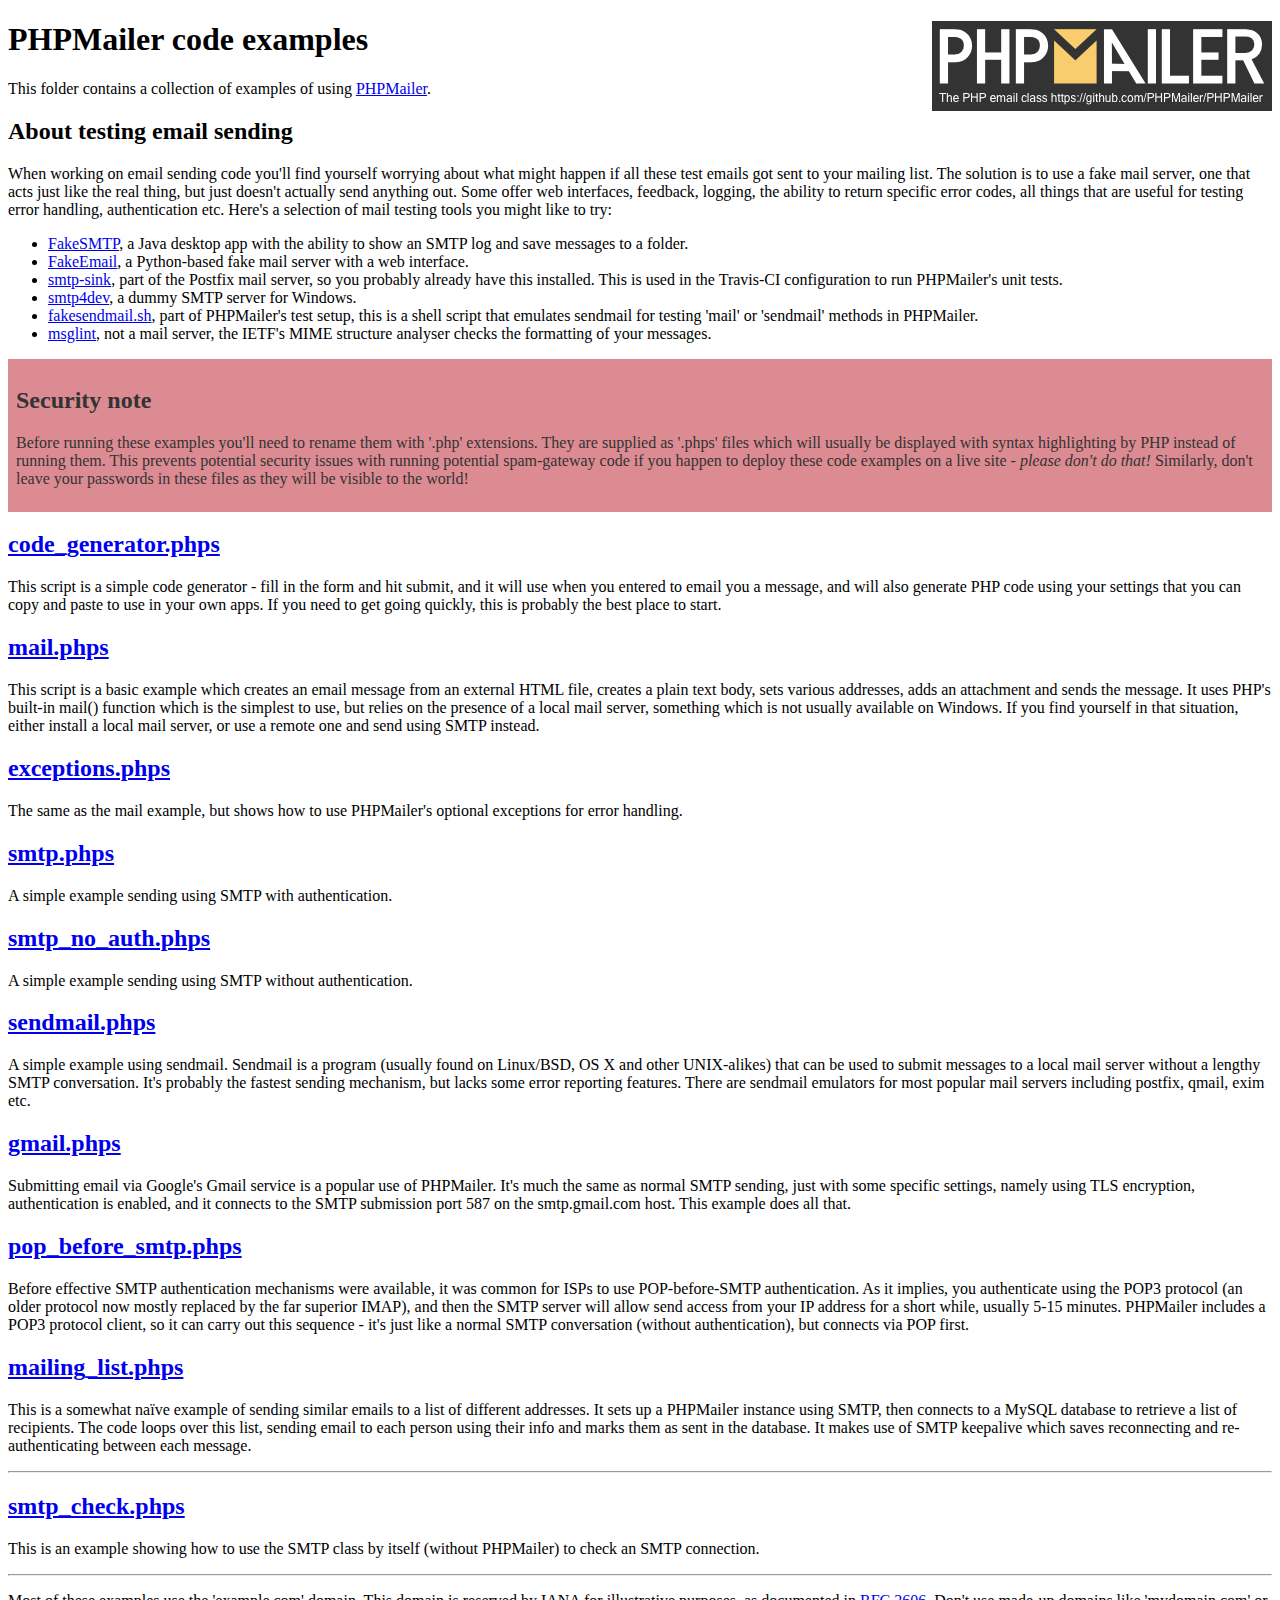
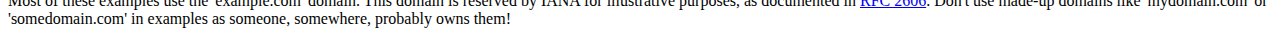
<file: PerformanceEvaluations/PHPMailer/examples/index.html>
<!DOCTYPE html>
<html>
<head>
	<meta charset="UTF-8">
	<title>PHPMailer Examples</title>
</head>
<body>
<h1>PHPMailer code examples<a href="https://github.com/PHPMailer/PHPMailer"><img src="images/phpmailer.png" style="float:right; border:0;" alt="PHPMailer logo"></a></h1>
<p>This folder contains a collection of examples of using <a href="https://github.com/PHPMailer/PHPMailer">PHPMailer</a>.</p>
<h2>About testing email sending</h2>
<p>When working on email sending code you'll find yourself worrying about what might happen if all these test emails got sent to your mailing list. The solution is to use a fake mail server, one that acts just like the real thing, but just doesn't actually send anything out. Some offer web interfaces, feedback, logging, the ability to return specific error codes, all things that are useful for testing error handling, authentication etc. Here's a selection of mail testing tools you might like to try:</p>
<ul>
  <li><a href="https://github.com/Nilhcem/FakeSMTP">FakeSMTP</a>, a Java desktop app with the ability to show an SMTP log and save messages to a folder. </li>
  <li><a href="https://github.com/isotoma/FakeEmail">FakeEmail</a>, a Python-based fake mail server with a web interface.</li>
  <li><a href="http://www.postfix.org/smtp-sink.1.html">smtp-sink</a>, part of the Postfix mail server, so you probably already have this installed. This is used in the Travis-CI configuration to run PHPMailer's unit tests.</li>
  <li><a href="http://smtp4dev.codeplex.com">smtp4dev</a>, a dummy SMTP server for Windows.</li>
  <li><a href="https://github.com/PHPMailer/PHPMailer/blob/master/test/fakesendmail.sh">fakesendmail.sh</a>, part of PHPMailer's test setup, this is a shell script that emulates sendmail for testing 'mail' or 'sendmail' methods in PHPMailer.</li>
  <li><a href="http://tools.ietf.org/tools/msglint/">msglint</a>, not a mail server, the IETF's MIME structure analyser checks the formatting of your messages.</li>
</ul>
<div style="padding: 8px; color: #333333; background-color: #dc8b92">
<h2>Security note</h2>
<p>Before running these examples you'll need to rename them with '.php' extensions. They are supplied as '.phps' files which will usually be displayed with syntax highlighting by PHP instead of running them. This prevents potential security issues with running potential spam-gateway code if you happen to deploy these code examples on a live site - <em>please don't do that!</em> Similarly, don't leave your passwords in these files as they will be visible to the world!</p>
</div>
<h2><a href="code_generator.phps">code_generator.phps</a></h2>
<p>This script is a simple code generator - fill in the form and hit submit, and it will use when you entered to email you a message, and will also generate PHP code using your settings that you can copy and paste to use in your own apps. If you need to get going quickly, this is probably the best place to start.</p>
<h2><a href="mail.phps">mail.phps</a></h2>
<p>This script is a basic example which creates an email message from an external HTML file, creates a plain text body, sets various addresses, adds an attachment and sends the message. It uses PHP's built-in mail() function which is the simplest to use, but relies on the presence of a local mail server, something which is not usually available on Windows. If you find yourself in that situation, either install a local mail server, or use a remote one and send using SMTP instead.</p>
<h2><a href="exceptions.phps">exceptions.phps</a></h2>
<p>The same as the mail example, but shows how to use PHPMailer's optional exceptions for error handling.</p>
<h2><a href="smtp.phps">smtp.phps</a></h2>
<p>A simple example sending using SMTP with authentication.</p>
<h2><a href="smtp_no_auth.phps">smtp_no_auth.phps</a></h2>
<p>A simple example sending using SMTP without authentication.</p>
<h2><a href="sendmail.phps">sendmail.phps</a></h2>
<p>A simple example using sendmail. Sendmail is a program (usually found on Linux/BSD, OS X and other UNIX-alikes) that can be used to submit messages to a local mail server without a lengthy SMTP conversation. It's probably the fastest sending mechanism, but lacks some error reporting features. There are sendmail emulators for most popular mail servers including postfix, qmail, exim etc.</p>
<h2><a href="gmail.phps">gmail.phps</a></h2>
<p>Submitting email via Google's Gmail service is a popular use of PHPMailer. It's much the same as normal SMTP sending, just with some specific settings, namely using TLS encryption, authentication is enabled, and it connects to the SMTP submission port 587 on the smtp.gmail.com host. This example does all that.</p>
<h2><a href="pop_before_smtp.phps">pop_before_smtp.phps</a></h2>
<p>Before effective SMTP authentication mechanisms were available, it was common for ISPs to use POP-before-SMTP authentication. As it implies, you authenticate using the POP3 protocol (an older protocol now mostly replaced by the far superior IMAP), and then the SMTP server will allow send access from your IP address for a short while, usually 5-15 minutes. PHPMailer includes a POP3 protocol client, so it can carry out this sequence - it's just like a normal SMTP conversation (without authentication), but connects via POP first.</p>
<h2><a href="mailing_list.phps">mailing_list.phps</a></h2>
<p>This is a somewhat naïve example of sending similar emails to a list of different addresses. It sets up a PHPMailer instance using SMTP, then connects to a MySQL database to retrieve a list of recipients. The code loops over this list, sending email to each person using their info and marks them as sent in the database. It makes use of SMTP keepalive which saves reconnecting and re-authenticating between each message.</p>
<hr>
<h2><a href="smtp_check.phps">smtp_check.phps</a></h2>
<p>This is an example showing how to use the SMTP class by itself (without PHPMailer) to check an SMTP connection.</p>
<hr>
<p>Most of these examples use the 'example.com' domain. This domain is reserved by IANA for illustrative purposes, as documented in <a href="http://tools.ietf.org/html/rfc2606">RFC 2606</a>. Don't use made-up domains like 'mydomain.com' or 'somedomain.com' in examples as someone, somewhere, probably owns them!</p>
</body>
</html>
</file>
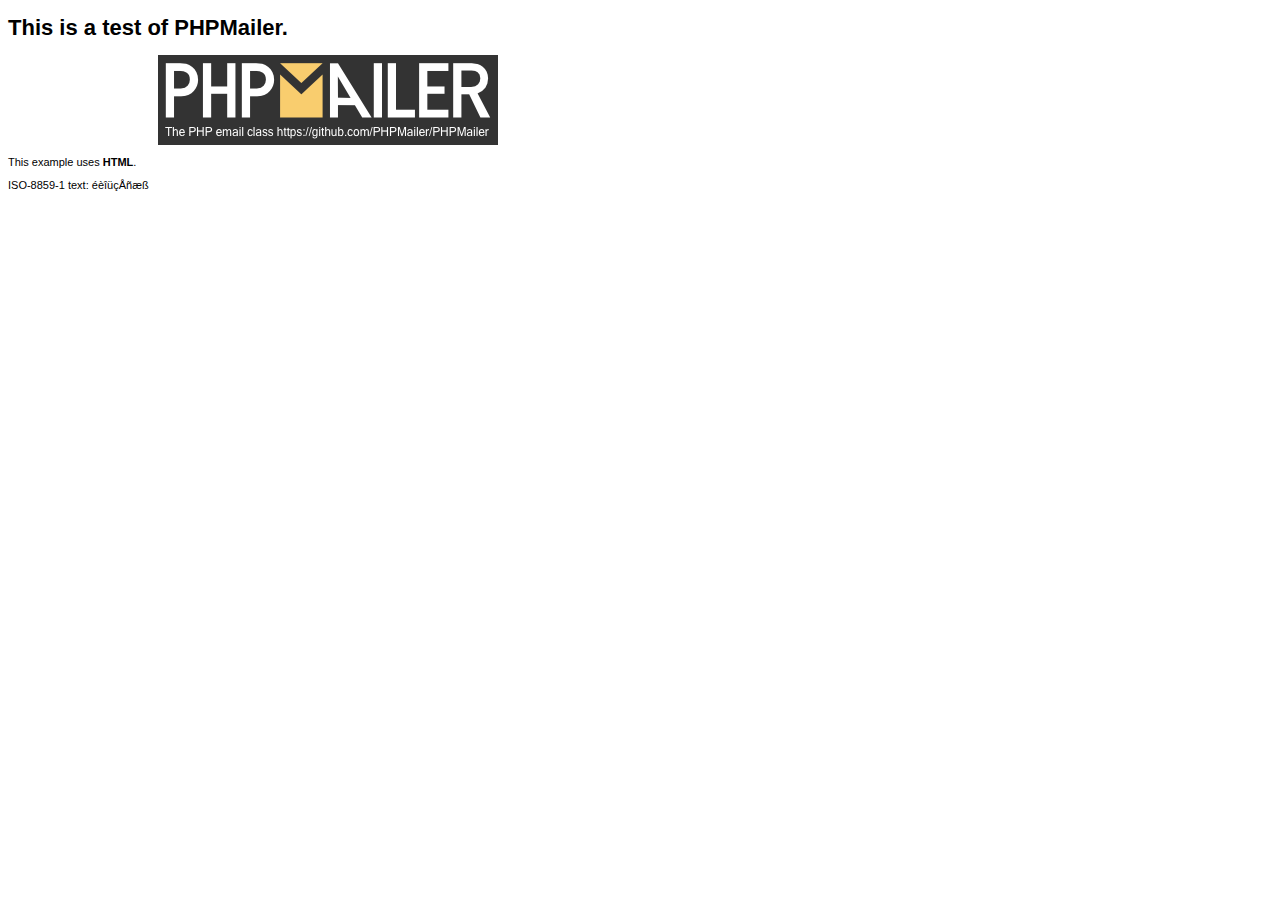
<file: PerformanceEvaluations/PHPMailer/examples/contents.html>
<!DOCTYPE HTML PUBLIC "-//W3C//DTD HTML 4.01 Transitional//EN" "http://www.w3.org/TR/html4/loose.dtd">
<html>
<head>
  <meta http-equiv="Content-Type" content="text/html; charset=iso-8859-1">
  <title>PHPMailer Test</title>
</head>
<body>
<div style="width: 640px; font-family: Arial, Helvetica, sans-serif; font-size: 11px;">
  <h1>This is a test of PHPMailer.</h1>
  <div align="center">
    <a href="https://github.com/PHPMailer/PHPMailer/"><img src="images/phpmailer.png" height="90" width="340" alt="PHPMailer rocks"></a>
  </div>
  <p>This example uses <strong>HTML</strong>.</p>
  <p>ISO-8859-1 text: ���������</p>
</div>
</body>
</html>
</file>
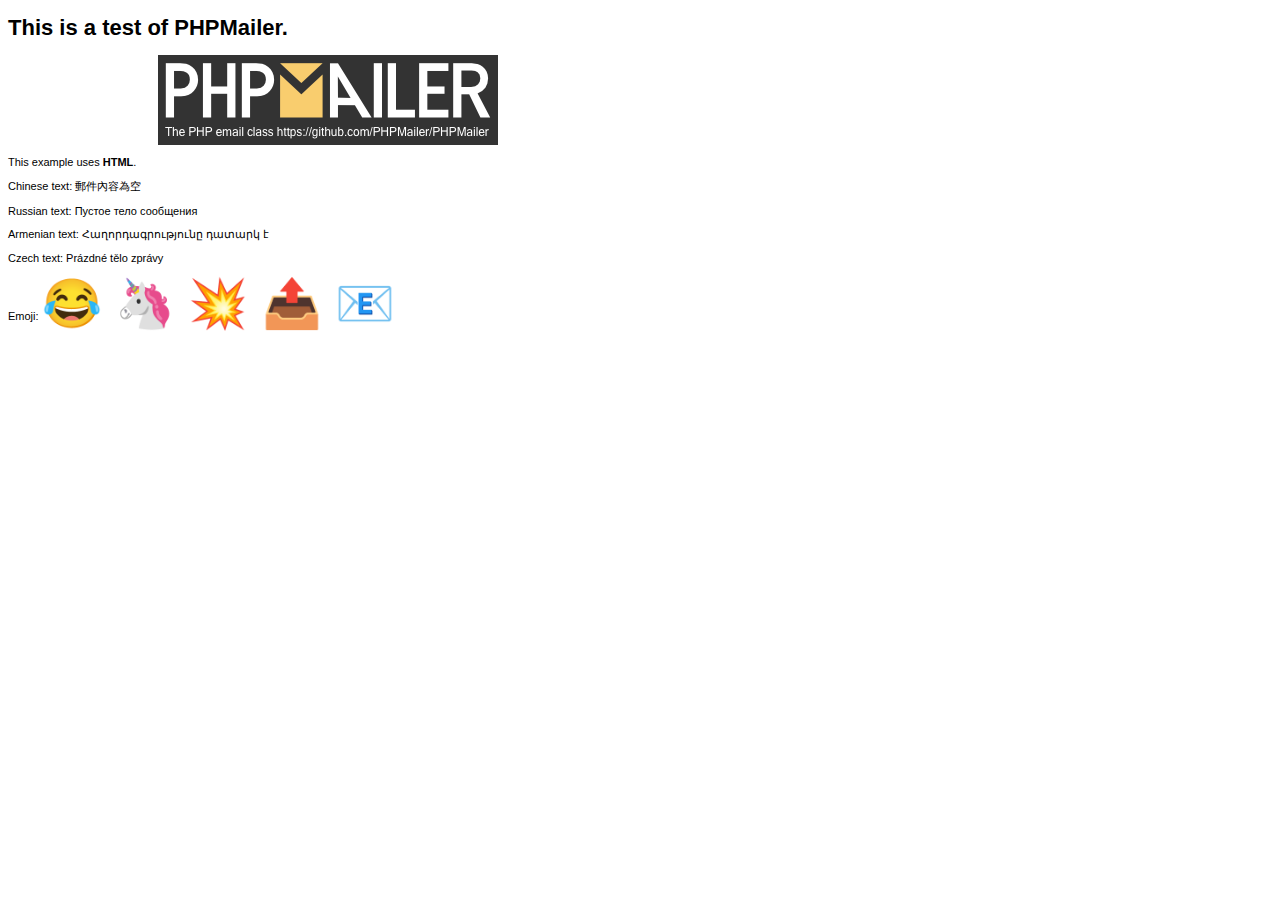
<file: PerformanceEvaluations/PHPMailer/examples/contentsutf8.html>
<!DOCTYPE HTML PUBLIC "-//W3C//DTD HTML 4.01 Transitional//EN" "http://www.w3.org/TR/html4/loose.dtd">
<html>
<head>
  <meta http-equiv="Content-Type" content="text/html; charset=utf-8">
  <title>PHPMailer Test</title>
</head>
<body>
<div style="width: 640px; font-family: Arial, Helvetica, sans-serif; font-size: 11px;">
  <h1>This is a test of PHPMailer.</h1>
  <div align="center">
    <a href="https://github.com/PHPMailer/PHPMailer/"><img src="images/phpmailer.png" height="90" width="340" alt="PHPMailer rocks"></a>
  </div>
  <p>This example uses <strong>HTML</strong>.</p>
  <p>Chinese text: 郵件內容為空</p>
  <p>Russian text: Пустое тело сообщения</p>
  <p>Armenian text: Հաղորդագրությունը դատարկ է</p>
  <p>Czech text: Prázdné tělo zprávy</p>
  <p>Emoji: <span style="font-size: 48px">😂 🦄 💥 📤 📧</span></p>
</div>
</body>
</html>
</file>
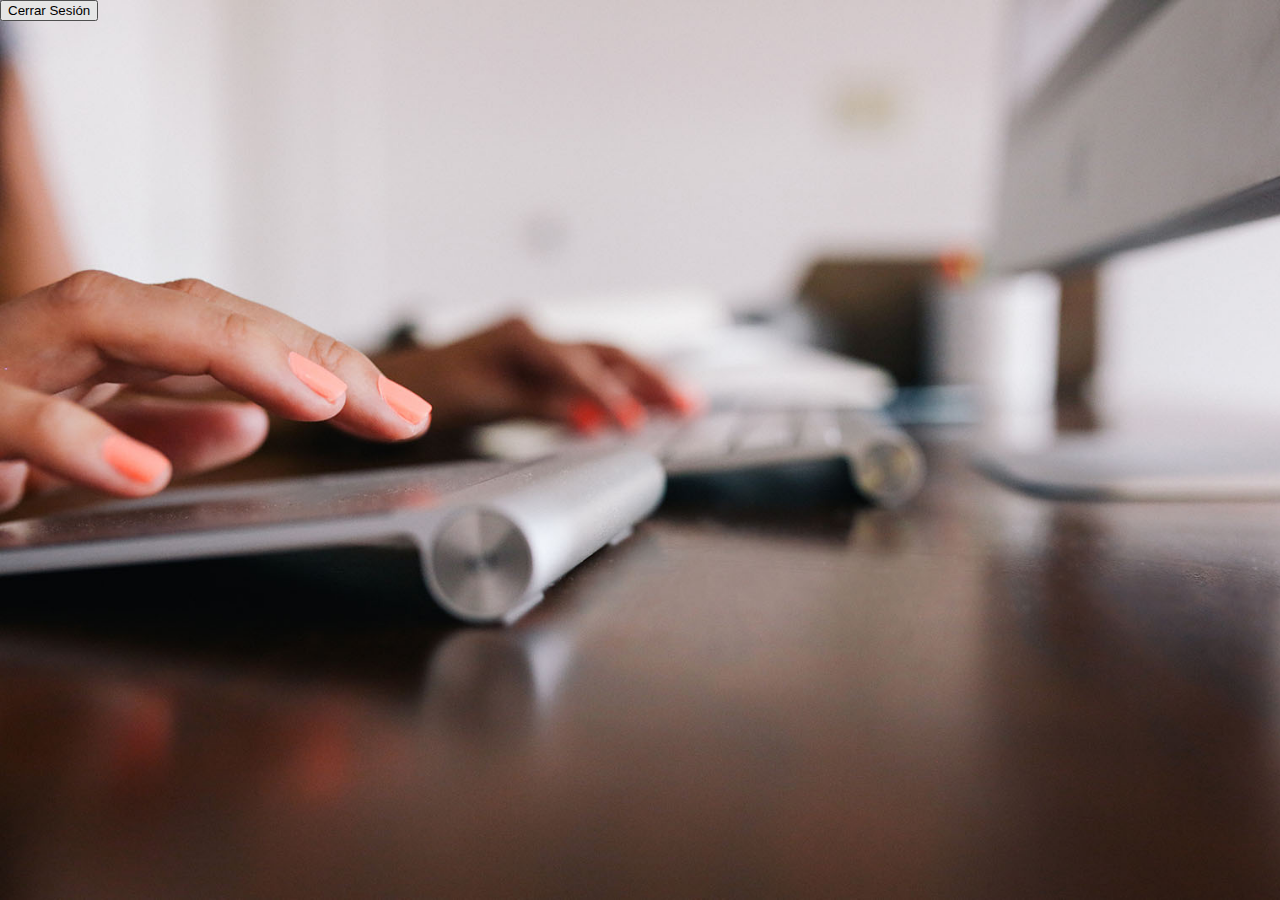
<file: PerformanceEvaluations/views/general/cerrar_sesion.html>
<!DOCTYPE html>
<html>
<head>
    <title>Work Meter - Cerrar Sesión</title>
    <!-- Meta -->
    <meta charset="utf-8">
    <meta name="application-name" content="Work Meter" lang="es">
    <meta name="description" content="Aplicacion Web para Medir el Desempeño y Clima Organizacional del Programa de Ingenieria de Sistemas de la Universidad Francisco de Paula Santander - Cúcuta, Norte de Santander"/>
    <meta name="Author" content="GIDIS"  lang="es">
    <meta name="Contributors" content="Lizeth Rios Epalza - Derly Zuley Angel Medina - Eismar Johann Paredes Peña" lang="es">
    <meta name="Aditional-Contributors" content="José David Castro García" lang="es">
    <meta name="keywords" content="evaluacion, director, pares, docente, ingenieria, de sistemas, ufps, universidad, francisco, de paula, santander, cucuta, norte de santander, colombia"/>
    <meta name="viewport" content="width=device-width, user-scalable=no, initial-scale=1.0, maximum-scale=1.0, minimum-scale=1.0">
    <!-- Favicon -->
    <link rel='Shortcut icon' type="image/png" href="../../assets/icons/favicon.png">
    <!-- Web Fonts -->
    <link rel="stylesheet" type="text/css" href="../../assets/css/login.css">
    <!-- Font Awesome vr. 5.0.13 -->
    <link rel="stylesheet" href="https://use.fontawesome.com/releases/v5.0.13/css/all.css" integrity="sha384-DNOHZ68U8hZfKXOrtjWvjxusGo9WQnrNx2sqG0tfsghAvtVlRW3tvkXWZh58N9jp" crossorigin="anonymous">
    <!-- Google fonts = Roboto -->
    <link href="https://fonts.googleapis.com/css?family=Roboto" rel="stylesheet">
    <!-- Bootstrap css vr. 4.1.1 -->
    <link rel="stylesheet" href="https://stackpath.bootstrapcdn.com/bootstrap/4.1.1/css/bootstrap.min.css" integrity="sha384-WskhaSGFgHYWDcbwN70/dfYBj47jz9qbsMId/iRN3ewGhXQFZCSftd1LZCfmhktB" crossorigin="anonymous">
</head>
<body>
    <form id="cerrarS-form" action="../../include.php" method="post">
        <!-- Llamado a el router para llamar al metodo -->
        <input type="hidden" name="solicitud" value="close">
        <button type="submit" class="btn btn-danger btn-block btn-flat" value required= "required">Cerrar Sesión</button>
    </form>
</body>
</html>
</file>
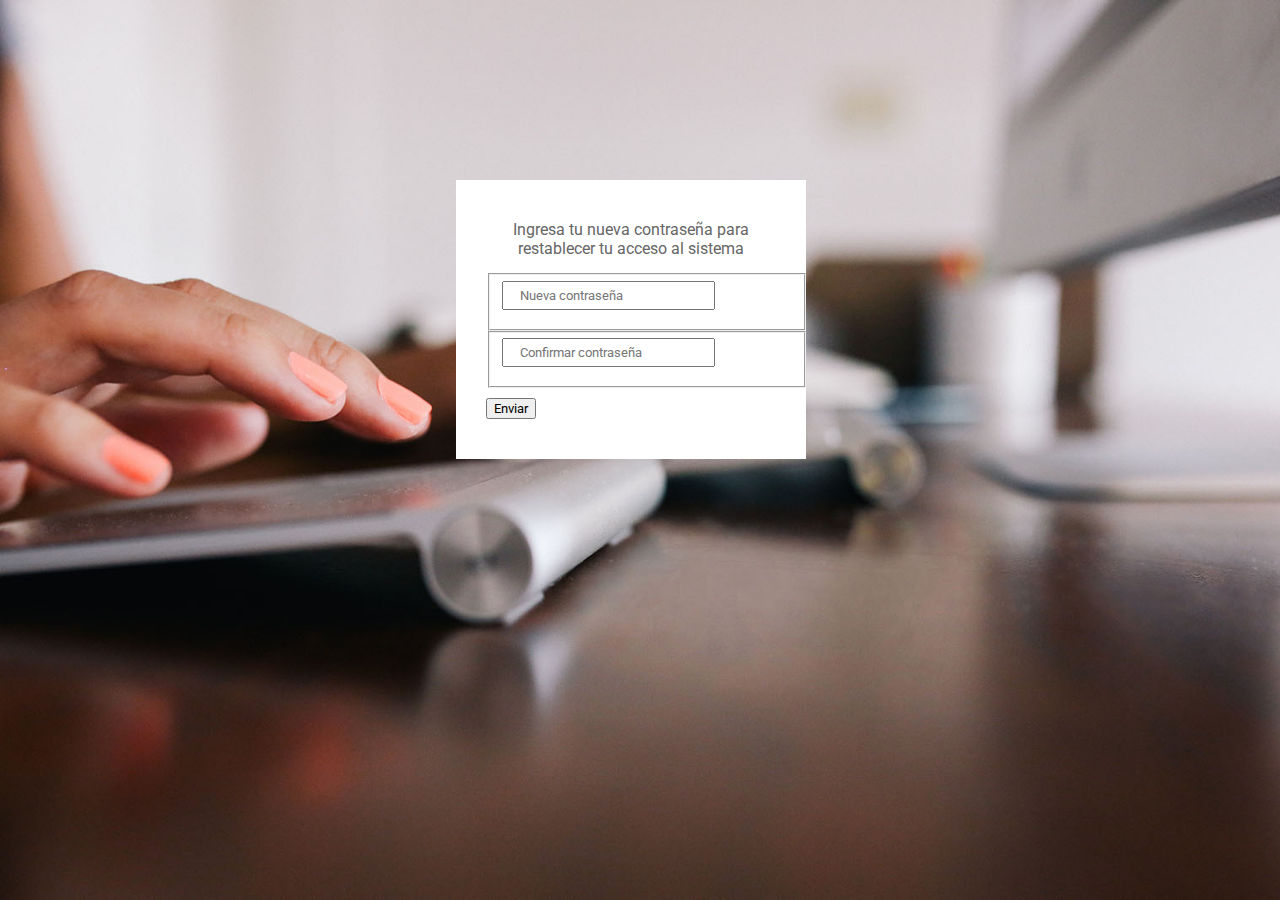
<file: PerformanceEvaluations/views/general/change_password.html>
<!DOCTYPE html>
<html lang="es">
<head>
    <title>Performance Evaluations - Cambio de Contraseña</title>
    <!-- Meta -->
    <meta charset="utf-8">
    <meta name="application-name" content="Performance Evaluations" lang="es">
    <meta name="description" content="Aplicacion Web para Medir el Desempeño y Clima Organizacional del Programa de Ingenieria de Sistemas de la Universidad Francisco de Paula Santander - Cúcuta, Norte de Santander"/>
    <meta name="Author" content="GIDIS"  lang="es">
    <meta name="Contributors" content="Lizeth Rios Epalza - Eismar Johann Paredes Peña" lang="es">
    <meta name="Aditional-Contributors" content="Derly Zuley Angel Medina - José David Castro García" lang="es">
    <meta name="keywords" content="evaluacion, director, pares, docente, ingenieria, de sistemas, ufps, universidad, francisco, de paula, santander, cucuta, norte de santander, colombia"/>
    <meta name="viewport" content="width=device-width, user-scalable=no, initial-scale=1.0, maximum-scale=1.0, minimum-scale=1.0">
    <!-- Favicon -->
    <link rel='Shortcut icon' type="image/x-icon" href="../../assets/icons/favicon.ico">
    <!-- Web Fonts css-->
    <link rel="stylesheet" type="text/css" href="../../assets/css/login.css">
    <!-- Font Awesome v5.0.13 -->
    <link rel="stylesheet" href="https://use.fontawesome.com/releases/v5.0.13/css/all.css"
          integrity="sha384-DNOHZ68U8hZfKXOrtjWvjxusGo9WQnrNx2sqG0tfsghAvtVlRW3tvkXWZh58N9jp"
          crossorigin="anonymous">
    <!-- Google fonts = Roboto -->
    <link href="https://fonts.googleapis.com/css?family=Roboto" rel="stylesheet">
    <!-- Bootstrap css v4.1.1 -->
    <link rel="stylesheet" href="https://stackpath.bootstrapcdn.com/bootstrap/4.1.1/css/bootstrap.min.css"
          integrity="sha384-WskhaSGFgHYWDcbwN70/dfYBj47jz9qbsMId/iRN3ewGhXQFZCSftd1LZCfmhktB"
          crossorigin="anonymous">
</head>
<body>
<!--Contenido-->
    <div class="password-box">
        <p class="password-box-msg">Ingresa tu nueva contraseña para restablecer tu acceso al sistema</p>
        <!--Formulario de Change-->
        <form id="change-form" action="include.php" method="post" autocomplete="off">
            <fieldset>
                <div class="row align-items-center no-gutters">
                    <div class="form-group has-feedback" style="height: 38px">
                        <div class="cua-group mb-2">
                            <div class="input-group-prepend">
                                <span class="input-group-text" style="height: 38px"><i class="fas fa-key"></i></span>
                            </div>
                            <input type="text" class="form-control" name="newPassword" placeholder="Nueva contraseña" maxlength="50" value required="required">
                        </div>
                    </div>
                </div>
            </fieldset>
            <fieldset>
                <div class="row align-items-center no-gutters">
                    <div class="form-group has-feedback" style="height: 38px">
                        <div class="cua-group mb-2">
                            <div class="input-group-prepend">
                                <span class="input-group-text" style="height: 38px"><i class="fas fa-check-square"></i></span>
                            </div>
                            <input type="text" class="form-control" name="confirmPassword" placeholder="Confirmar contraseña" maxlength="50" value required="required">
                        </div>
                    </div>
                </div>
            </fieldset>
            <div class="col-xs-12 center-block" style="padding-top: 10px">
                <input type="hidden" name="solicitud" value="change">
                <button type="submit" class="btn btn-danger btn-block btn-flat" value required= "required">Enviar</button>
            </div>
        </form>
    </div>
    <!-- Jquery v3.3.1 -->
    <script src="http://code.jquery.com/jquery-3.3.1.min.js"></script>
    <!-- Ajax v1.14.3-->
    <script src="https://cdnjs.cloudflare.com/ajax/libs/popper.js/1.14.3/umd/popper.min.js"
            integrity="sha384-ZMP7rVo3mIykV+2+9J3UJ46jBk0WLaUAdn689aCwoqbBJiSnjAK/l8WvCWPIPm49"
            crossorigin="anonymous"></script>
    <!-- Bootstrap js v4.1.1 -->
    <script src="https://stackpath.bootstrapcdn.com/bootstrap/4.1.1/js/bootstrap.min.js"
        integrity="sha384-smHYKdLADwkXOn1EmN1qk/HfnUcbVRZyYmZ4qpPea6sjB/pTJ0euyQp0Mk8ck+5T"
        crossorigin="anonymous"></script>
</body>
</html>
</file>
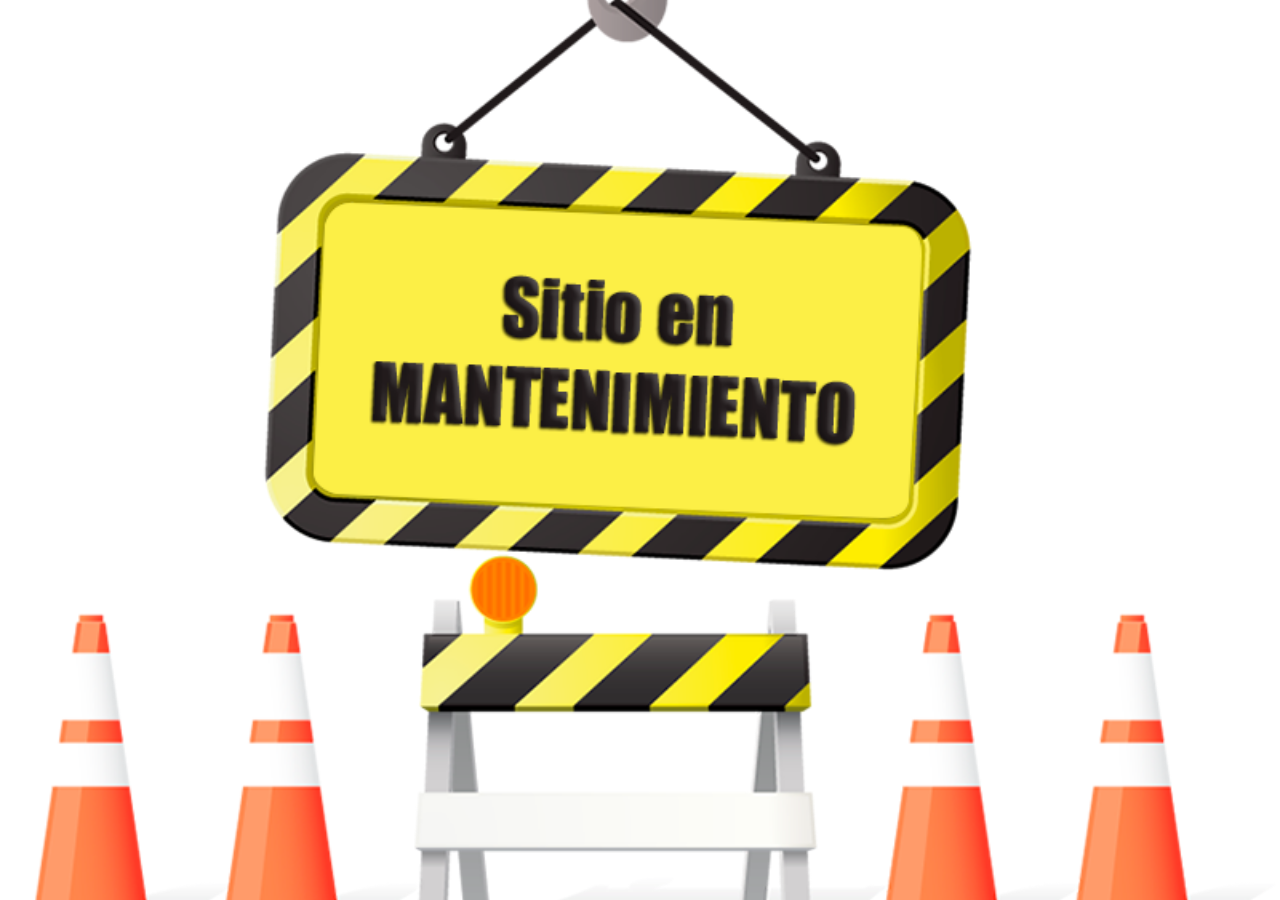
<file: PerformanceEvaluations/views/general/mantenimiento.html>
<!DOCTYPE html>
<html>
<head>
  <title>Performance Evaluations - Mantenimiento</title>
  <!-- Meta -->
  <meta charset="utf-8">
  <meta name="application-name" content="Performance Evaluations" lang="es">
  <meta name="description" content="Aplicacion Web para Medir el Desempeño y Clima Organizacional del Programa de Ingenieria de Sistemas de la Universidad Francisco de Paula Santander - Cúcuta, Norte de Santander"/>
  <meta name="Author" content="GIDIS"  lang="es">
  <meta name="Contributors" content="Lizeth Rios Epalza - Eismar Johann Paredes Peña" lang="es">
  <meta name="Aditional-Contributors" content="Derly Zuley Angel Medina - José David Castro García" lang="es">
  <meta name="keywords" content="evaluacion, director, pares, docente, ingenieria, de sistemas, ufps, universidad, francisco, de paula, santander, cucuta, norte de santander, colombia"/>
  <meta name="viewport" content="width=device-width, user-scalable=no, initial-scale=1.0, maximum-scale=1.0, minimum-scale=1.0">
  <!-- Favicon -->
  <link rel='Shortcut icon' type="image/png" href="../../assets/icons/favicon.png">
  <!-- Web Fonts -->
  <link rel="stylesheet" type="text/css" href="../../assets/css/login.css">
  <!-- Font Awesome vr. 5.0.13 -->
  <link rel="stylesheet" href="https://use.fontawesome.com/releases/v5.0.13/css/all.css" integrity="sha384-DNOHZ68U8hZfKXOrtjWvjxusGo9WQnrNx2sqG0tfsghAvtVlRW3tvkXWZh58N9jp" crossorigin="anonymous">
  <!-- Google fonts = Roboto -->
  <link href="https://fonts.googleapis.com/css?family=Roboto" rel="stylesheet">
  <!-- Bootstrap css vr. 4.1.1 -->
  <link rel="stylesheet" href="https://stackpath.bootstrapcdn.com/bootstrap/4.1.1/css/bootstrap.min.css" integrity="sha384-WskhaSGFgHYWDcbwN70/dfYBj47jz9qbsMId/iRN3ewGhXQFZCSftd1LZCfmhktB" crossorigin="anonymous">
</head>
<body style="margin-top: 620px; background-image:url(../../assets/imgs/sitiomantenimiento.png); background-repeat: no-repeat; background-position: center center">
</body>
</html>
</file>
<file: PerformanceEvaluations/assets/css/login.css>
body{
	margin: 0;
	padding: 0;
	background: url(../../assets/imgs/fondoLogin.jpg) no-repeat fixed;
	background-size: cover;
	font-family: 'Roboto', sans-serif;
}
.form-control{
	padding: 5px 16px;
}
.login-box{
	width: 350px;
	height: 390px;
	background-color: white;
	top: 20%;
	right: 37%;
	position: absolute;
	box-sizing: border-box;
	padding: 70px 30px;
}
.login-box-msg{
	margin: 0;
	padding: 60px 0 0 0;
	font-size: 16px;
	font-family: 'Roboto', sans-serif;
	text-align: center;
}
.bannerImg{
	width: 350px;
	height: 100px;
	position: absolute;
	top: 10px;
	right: 0px;
	background: #d95340;
}
h1{
	margin: 0;
	padding: 0 0 20px;
	text-align: center;
	font-size: 22px;
}
.login-box p{
	margin: 0;
	padding-bottom: 15px;
	font-family: 'Roboto', sans-serif;
	font-weight: 400;
	text-align: center;
	color: #666;
}
.cua-group {
	width: 290px;
	right: 30px;
	display: flex;
}
.cua-group-icon {
	right: 39px;
	display: flow-root;
	padding: .375rem .75rem;
	color: #495057;
	background-color: #e9ecef;
	border: 1px solid #ced4da;
}
.login-box input{
	margin-bottom: 20px;
	font-family: 'Roboto', sans-serif;
}
.login-box a{
	text-decoration: none;
	font-size: 16px;
	font-family: 'Roboto', sans-serif;
}
.login-box button {
	font-family: 'Roboto', sans-serif;
}
.pie-t{
	color: #fff;
	padding: 0;
	position: absolute;
	top: 97%;
	left: 50%;
	-webkit-transform: translate(-50%, -50%);
}
.recuperar-t{
	color: #a94442;
	text-align: center;
	margin: 0px;
	padding: 15px;
}

.modal-dialog{
	width: 400px;
}

.modal-dialog p{
	font-family: 'Roboto', sans-serif;
	font-size: 20px;
	font-weight: bold;
	text-align: center;
	padding-bottom: 0px;

}
.modal-dialog input {
	width: 100%;
	margin-bottom: 20px;
	font-family: 'Roboto', sans-serif;
}
.modal-dialog button {
	font-family: 'Roboto', sans-serif;
}
.password-box{
	width: 350px;
	background-color: white;
	top: 20%;
	right: 37%;
	position: absolute;
	box-sizing: border-box;
	padding: 40px 30px;
}
.password-box-msg{
    margin: 0;
    font-size: 16px;
    font-family: 'Roboto', sans-serif;
    text-align: center;
}
.password-box p{
    margin: 0;
    padding-bottom: 15px;
    font-family: 'Roboto', sans-serif;
    font-weight: 400;
    text-align: center;
    color: #666;
}
.password-box input{
    margin-bottom: 20px;
    font-family: 'Roboto', sans-serif;
}
.password-box a{
    text-decoration: none;
    font-size: 16px;
    font-family: 'Roboto', sans-serif;
}
.password-box button {
    font-family: 'Roboto', sans-serif;
}
</file>
